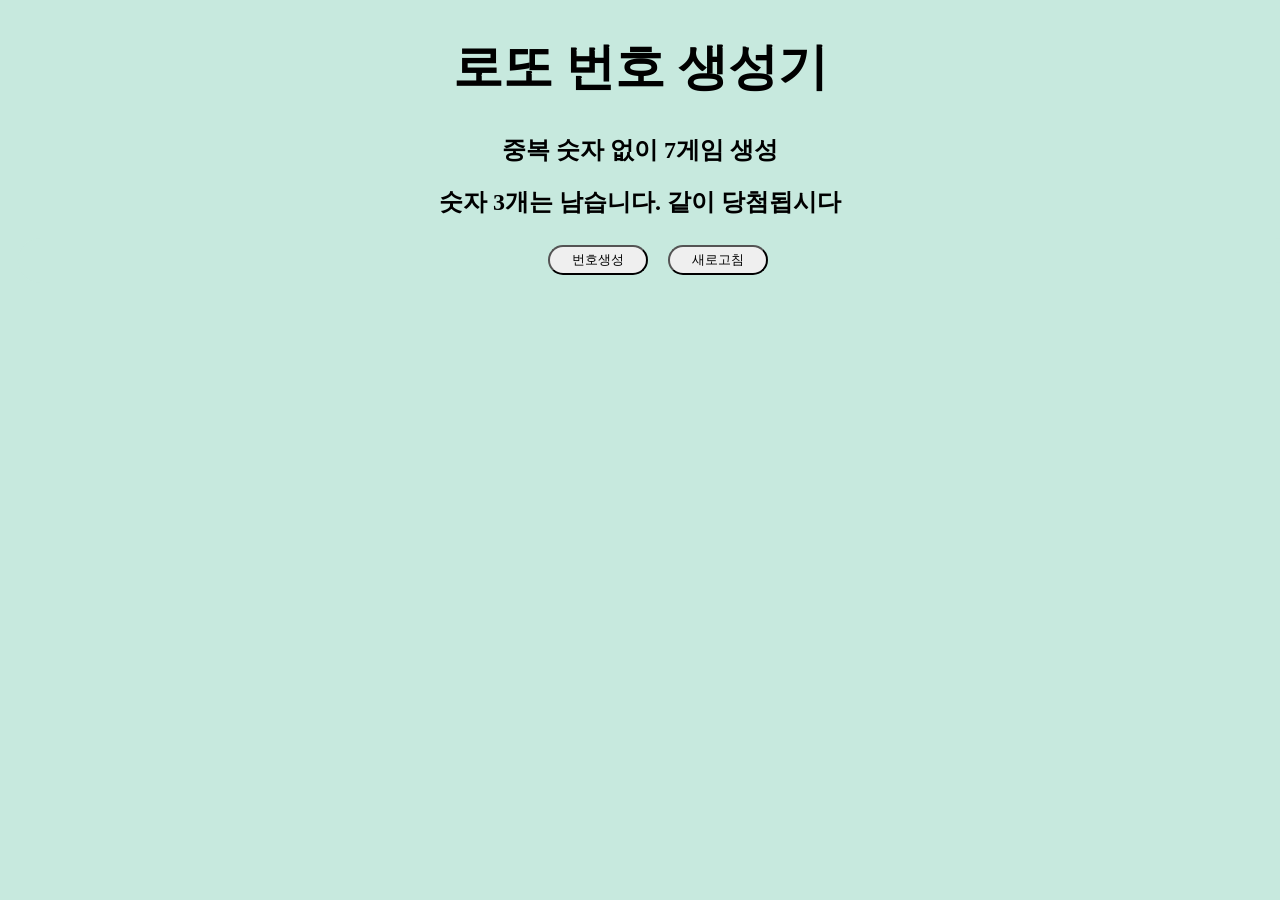
<file: index.html>
<!DOCTYPE html>
<html lang="en">
<head>
    <meta charset="UTF-8">
    <meta name="viewport" content="width=device-width, initial-scale=1.0">
    <link rel="stylesheet" href="styles.css">
    <title>Document</title>
</head>
<body>
    <h1>로또 번호 생성기</h1>
    <h2>중복 숫자 없이 7게임 생성</h2>
    <h2>숫자 3개는 남습니다. 같이 당첨됩시다</h2>
    <div class="form_box">
        <form class="lotto_form">
            <input type="submit" class="lotto_input" value="번호생성" />
        </form>
        <form class="reload_form">
            <input type="submit" class="reload_input" value="새로고침" />
        </form>
    </div>
    <div class="html_num_list">

    </div>


    <!-- import js -->
    <script src="index.js"></script>
</body>
</html>
</file>
<file: styles.css>
body{
    background-color: rgb(199, 233, 222);
    text-align: center; 
}

h1{
    font-size: 50px;
}

div{
    background-color:  rgb(225, 243, 237);
    font-variant: initial;
    border-radius: 30px;
}

.html_num_list{
    text-align: center;
    flex-direction: column;
}

.form_box{
    background-color:  rgb(199, 233, 222);
    height: 45px;
    width: 100vw;
    display: flex;
    justify-content: center;
    align-items: center;
    margin: 10px;    
}

input{
    margin: 10px;
    height: 30px;
    width: 100px;
    border-radius: 15px;
}
</file>
